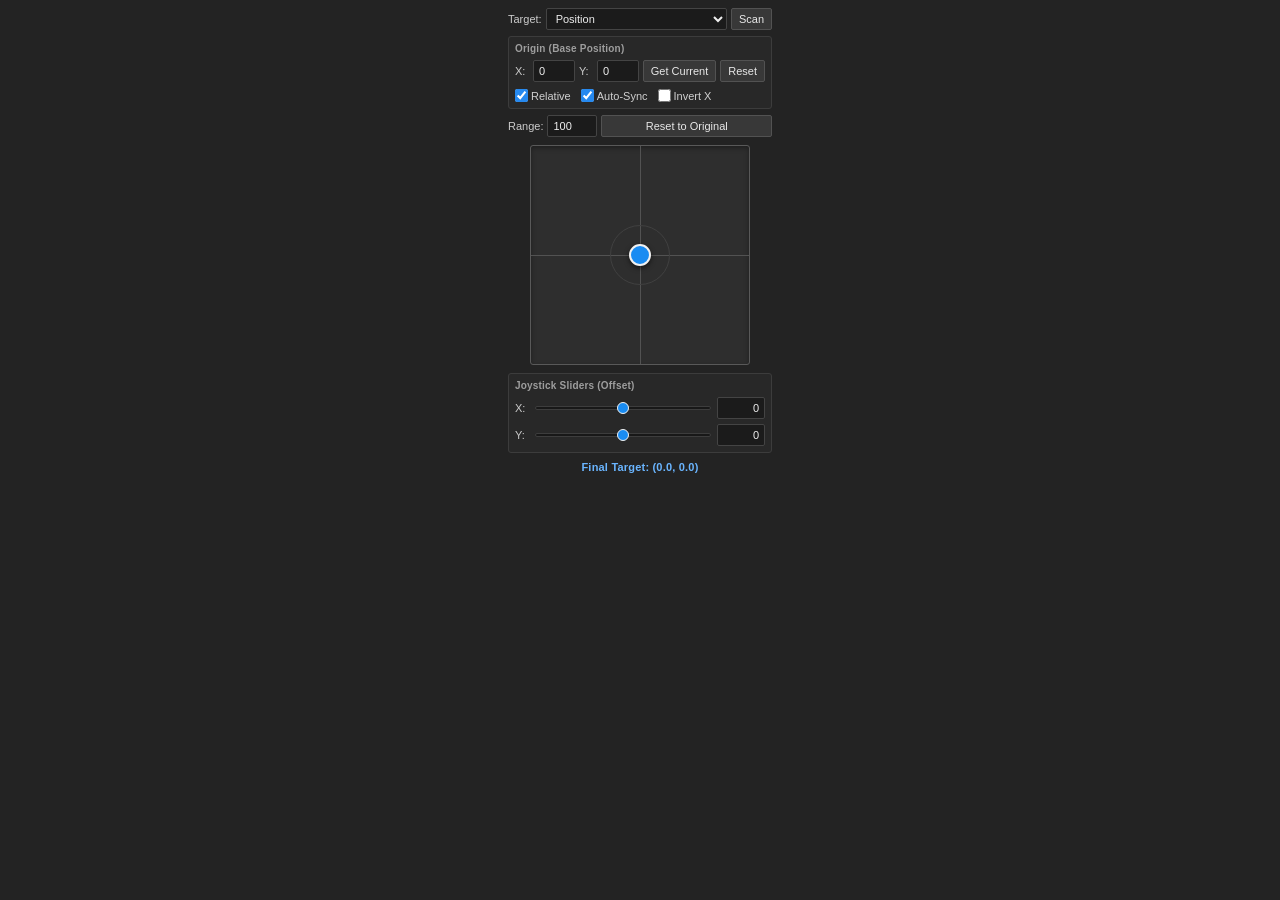
<file: Expression_Panel_V2/PupilJoystickCEP/index.html>
<!DOCTYPE html>
<html>

<head>
    <meta charset="utf-8">
    <title>Joystick</title>
    <link rel="stylesheet" href="css/style.css">
</head>

<body>
    <div id="content">
        <!-- 1. Top Row: Target Dropdown & Scan Button -->
        <div class="row top-row">
            <label for="ddTarget" class="lbl-inline">Target:</label>
            <select id="ddTarget" title="Select target property or effect">
                <option value="Position">Position</option>
                <option value="Anchor Point">Anchor Point</option>
                <option value="pupil-ctrl Position">pupil-ctrl Position</option>
                <option value="(Custom...)">(Custom...)</option>
            </select>
            <button id="btnScan" type="button" title="Scan Essential Properties, Effects, and Transform properties on the selected layer">Scan</button>
        </div>

        <!-- Inline Custom Property Input (shown when (Custom...) is selected) -->
        <div id="customTargetRow" class="row custom-row hidden">
            <input type="text" id="txtCustomTarget" placeholder="Enter property or effect name..." />
            <button id="btnAddCustom" type="button" title="Use custom target property">Set</button>
            <button id="btnCancelCustom" type="button" class="btn-muted" title="Cancel custom property">Cancel</button>
        </div>

        <!-- 2. Origin (Base Position) Section -->
        <div class="panel">
            <div class="panel-title">Origin (Base Position)</div>
            <div class="row origin-inputs-row">
                <label for="txtOriginX" class="axis-lbl">X:</label>
                <input type="number" id="txtOriginX" class="origin-input" value="0" step="0.1" />
                <label for="txtOriginY" class="axis-lbl">Y:</label>
                <input type="number" id="txtOriginY" class="origin-input" value="0" step="0.1" />
                <button id="btnGetOrigin" type="button" title="Capture the current value/position of the selected layer as the base origin">Get Current</button>
                <button id="btnResetOrigin" type="button" title="Reset object and joystick back to its original base position">Reset</button>
            </div>
            <div class="row origin-options-row">
                <label class="check-label" title="When checked, joystick moves the object from its original base position instead of 0, 0.">
                    <input type="checkbox" id="chkRelative" checked />
                    <span>Relative</span>
                </label>
                <label class="check-label" title="Automatically sample the layer's current position when hovering, selecting layers, or starting a move.">
                    <input type="checkbox" id="chkAutoSync" checked />
                    <span>Auto-Sync</span>
                </label>
                <label class="check-label" title="Invert the X axis so it behaves properly for horizontally flipped compositions.">
                    <input type="checkbox" id="chkMirrored" />
                    <span>Invert X</span>
                </label>
            </div>
        </div>

        <!-- 3. Range & Reset Row -->
        <div class="row range-row">
            <label for="txtRange" class="lbl-inline">Range:</label>
            <input type="number" id="txtRange" value="100" min="1" step="1" />
            <button id="btnReset" type="button" class="btn-grow" title="Reset joystick offset to 0, 0 (returns layer to its original base position)">Reset to Original</button>
        </div>

        <!-- 4. 2D Joystick Pad -->
        <div id="pad-container">
            <div id="pad" title="Drag to move target property (Hold Shift to lock axis, Double-click to reset)">
                <div id="crosshair-x"></div>
                <div id="crosshair-y"></div>
                <div id="center-guide"></div>
                <svg id="pad-svg" viewBox="0 0 220 220" preserveAspectRatio="none">
                    <line id="joy-line" x1="110" y1="110" x2="110" y2="110"></line>
                </svg>
                <div id="knob"></div>
            </div>
        </div>

        <!-- 5. Sliders & Coordinate Controls -->
        <div class="panel">
            <div class="panel-title">Joystick Sliders (Offset)</div>
            <div class="row slider-row">
                <label for="txtValX" class="axis-lbl">X:</label>
                <input type="range" id="sliderX" min="-100" max="100" step="0.1" value="0" />
                <input type="number" id="txtValX" class="offset-input" value="0" step="0.1" />
            </div>
            <div class="row slider-row">
                <label for="txtValY" class="axis-lbl">Y:</label>
                <input type="range" id="sliderY" min="-100" max="100" step="0.1" value="0" />
                <input type="number" id="txtValY" class="offset-input" value="0" step="0.1" />
            </div>
        </div>

        <!-- 6. Result Coordinate Label -->
        <div id="lblResult" class="result-label">Final Target: (0.0, 0.0)</div>
    </div>

    <!-- Adobe CSInterface script -->
    <script src="js/CSInterface.js"></script>
    <script src="js/main.js"></script>
</body>

</html>
</file>
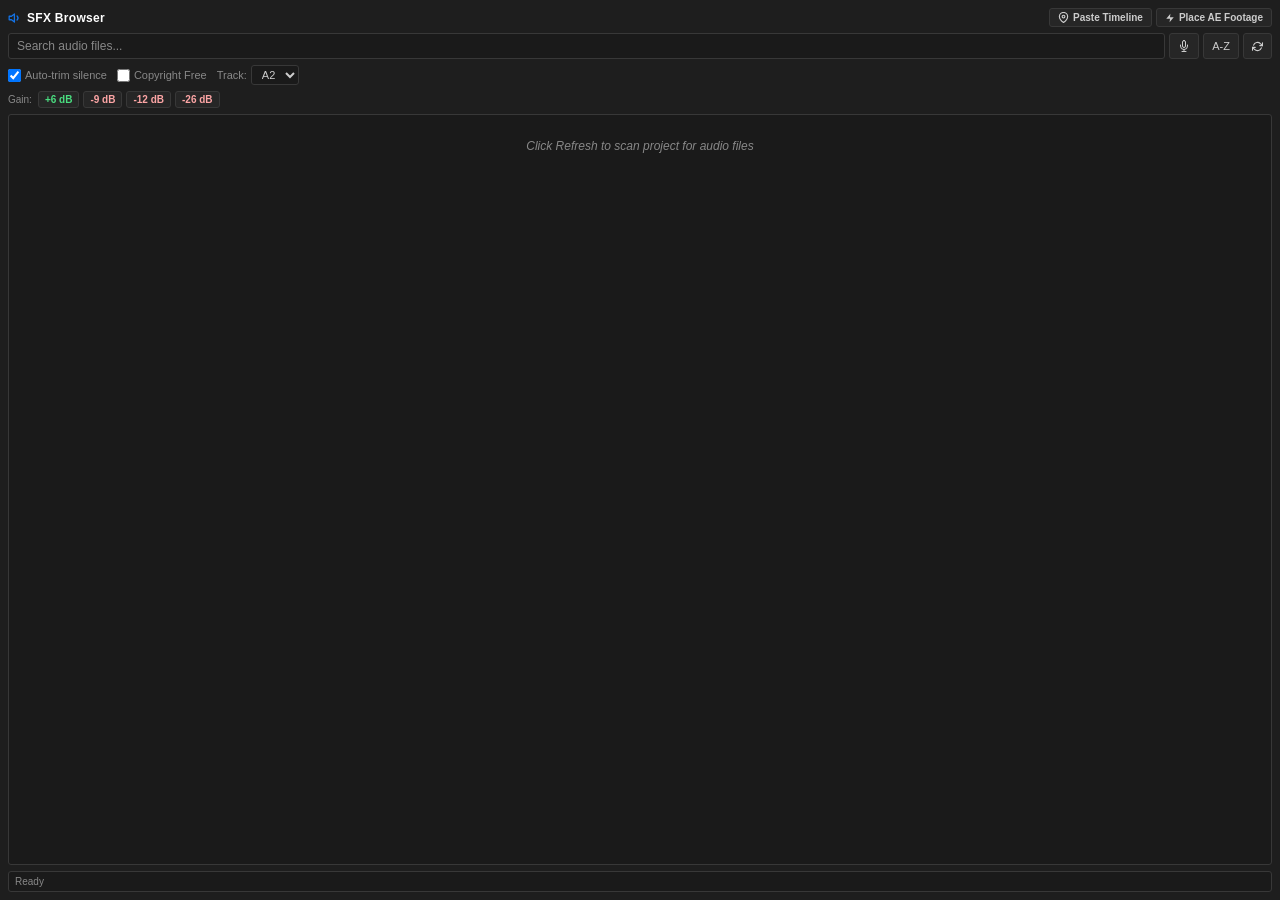
<file: SFX_Browser/client/index.html>
<!DOCTYPE html>
<html>

<head>
    <meta charset="UTF-8">
    <title>SFX Browser</title>
    <link rel="stylesheet" href="style.css">
</head>

<body>
    <!-- Top Header -->
    <div class="header">
        <h1>
            <svg width="14" height="14" viewBox="0 0 24 24" fill="none" stroke="currentColor" stroke-width="2.2" stroke-linecap="round" stroke-linejoin="round"><polygon points="11 5 6 9 2 9 2 15 6 15 11 19 11 5"></polygon><path d="M15.54 8.46a5 5 0 0 1 0 7.07"></path></svg>
            SFX Browser
        </h1>
        <div class="header-actions">
            <button class="btn btn-timeline" id="pasteTimelineBtn" title="Paste timeline timestamps to auto-generate markers on active sequence">
                <svg width="11" height="11" viewBox="0 0 24 24" fill="none" stroke="currentColor" stroke-width="2.5" stroke-linecap="round" stroke-linejoin="round"><path d="M21 10c0 7-9 13-9 13s-9-6-9-13a9 9 0 0 1 18 0z"></path><circle cx="12" cy="10" r="3"></circle></svg>
                Paste Timeline
            </button>
            <button class="btn btn-footage" id="syncAEFootageBtn" title="1-Click: Sync AE Rendered Footage to Timeline (Top Video, A3 Audio)">
                <svg width="10" height="10" viewBox="0 0 24 24" fill="currentColor"><polygon points="13 2 3 14 12 14 11 22 21 10 12 10 13 2"></polygon></svg>
                Place AE Footage
            </button>
        </div>
    </div>

    <!-- Search & Mic Bar -->
    <div class="search-row">
        <input type="text" id="searchInput" placeholder="Search audio files..." />
        <button class="btn" id="recordBtn" title="Record Mic">
            <svg width="12" height="12" viewBox="0 0 24 24" fill="none" stroke="currentColor" stroke-width="2" stroke-linecap="round" stroke-linejoin="round"><path d="M12 1a3 3 0 0 0-3 3v8a3 3 0 0 0 6 0V4a3 3 0 0 0-3-3z"></path><path d="M19 10v2a7 7 0 0 1-14 0v-2"></path><line x1="12" y1="19" x2="12" y2="23"></line><line x1="8" y1="23" x2="16" y2="23"></line></svg>
        </button>
        <button class="btn" id="sortBtn" title="Toggle Sort (A-Z / Z-A)">A-Z</button>
        <button class="btn" id="refreshBtn" title="Refresh audio list from project">
            <svg width="11" height="11" viewBox="0 0 24 24" fill="none" stroke="currentColor" stroke-width="2.5" stroke-linecap="round" stroke-linejoin="round"><polyline points="23 4 23 10 17 10"></polyline><polyline points="1 20 1 14 7 14"></polyline><path d="M3.51 9a9 9 0 0 1 14.85-3.36L23 10M1 14l4.64 4.36A9 9 0 0 0 20.49 15"></path></svg>
        </button>
    </div>

    <!-- Options Row -->
    <div class="options-row">
        <label>
            <input type="checkbox" id="autoTrimCheck" checked />
            Auto-trim silence
        </label>
        <label title="Only show audio whose name contains _by_">
            <input type="checkbox" id="copyrightFreeCheck" />
            Copyright Free
        </label>
        <label>
            Track:
            <select id="trackSelect">
                <option value="1">A2</option>
                <option value="2">A3</option>
                <option value="3">A4</option>
                <option value="0">A1</option>
            </select>
        </label>
    </div>

    <!-- Gain Quick Adjust -->
    <div class="gain-row">
        <span>Gain:</span>
        <button class="gain-btn positive" data-gain="6">+6 dB</button>
        <button class="gain-btn negative" data-gain="-9">-9 dB</button>
        <button class="gain-btn negative" data-gain="-12">-12 dB</button>
        <button class="gain-btn negative" data-gain="-26">-26 dB</button>
    </div>

    <!-- Recorded Mic Result Item -->
    <div id="recordResult" style="display: none; margin-bottom: 6px;"></div>

    <!-- Audio List -->
    <div id="audioList">
        <div class="empty-msg">Click Refresh to scan project for audio files</div>
    </div>

    <!-- Active Player Dock with Audio Waveform & Interactive Range Trimming -->
    <div id="activePlayerDock">
        <div class="dock-header">
            <div class="dock-title-group">
                <span class="dock-icon">
                    <svg width="12" height="12" viewBox="0 0 24 24" fill="none" stroke="currentColor" stroke-width="2"><path d="M9 18V5l12-2v13"></path><circle cx="6" cy="18" r="3"></circle><circle cx="18" cy="16" r="3"></circle></svg>
                </span>
                <span id="dockTrackName" class="dock-track-name" title="">Track Name</span>
                <span id="dockTimeBadge" class="dock-time-badge"><span id="dockCurrentTime">00:00</span> / <span id="dockDuration">00:00</span></span>
            </div>
            <div class="dock-actions">
                <div id="dockDragBtn" class="dock-drag-chip" draggable="true" title="Drag to Timeline: Click and drag this segment directly onto Premiere Pro timeline">
                    <svg width="12" height="12" viewBox="0 0 24 24" fill="none" stroke="currentColor" stroke-width="2"><circle cx="9" cy="6" r="1.5"/><circle cx="15" cy="6" r="1.5"/><circle cx="9" cy="12" r="1.5"/><circle cx="15" cy="12" r="1.5"/><circle cx="9" cy="18" r="1.5"/><circle cx="15" cy="18" r="1.5"/></svg>
                    <span id="dockDragText">Drag Segment</span>
                </div>
                <button id="dockInsertBtn" class="dock-btn-action insert" title="Place segment at playhead (Enter)">
                    <svg width="11" height="11" viewBox="0 0 24 24" fill="none" stroke="currentColor" stroke-width="2.5"><line x1="12" y1="5" x2="12" y2="19"></line><line x1="5" y1="12" x2="19" y2="12"></line></svg>
                    <span id="dockInsertText">Place at Playhead</span>
                </button>
                <button id="dockCloseBtn" class="dock-btn-action close" title="Close player">
                    <svg width="11" height="11" viewBox="0 0 24 24" fill="none" stroke="currentColor" stroke-width="2"><line x1="18" y1="6" x2="6" y2="18"></line><line x1="6" y1="6" x2="18" y2="18"></line></svg>
                </button>
            </div>
        </div>

        <!-- Waveform Visualization (Click to seek, Drag horizontally to select segment) -->
        <div class="waveform-wrapper" id="waveformWrapper" title="Click to seek, or drag left/right to select segment">
            <canvas id="waveformCanvas"></canvas>
            <div id="waveformLoading" class="waveform-loading" style="display: none;">
                <span>Analyzing audio waveform...</span>
            </div>
            <div id="waveformHoverLine" class="waveform-hover-line"></div>
            <div id="waveformTooltip" class="waveform-tooltip">00:00</div>
        </div>


        <!-- Scrubber Slider -->
        <div class="slider-wrapper">
            <input type="range" id="dockSlider" class="player-slider" min="0" max="100" step="0.05" value="0" title="Scrub audio position" />
        </div>

        <!-- Player Controls -->
        <div class="dock-controls">
            <div class="dock-ctrl-left">
                <button id="dockPlayPauseBtn" class="ctrl-btn play-circle" title="Play / Pause (Space)">
                    <svg width="12" height="12" viewBox="0 0 24 24" fill="currentColor"><polygon points="5 3 19 12 5 21 5 3"/></svg>
                </button>
                <button id="dockStopBtn" class="ctrl-btn" title="Stop">
                    <svg width="10" height="10" viewBox="0 0 24 24" fill="currentColor"><rect x="4" y="4" width="16" height="16" rx="1.5"/></svg>
                </button>
                <button id="dockLoopBtn" class="ctrl-btn" title="Toggle Loop">
                    <svg width="12" height="12" viewBox="0 0 24 24" fill="none" stroke="currentColor" stroke-width="2" stroke-linecap="round" stroke-linejoin="round"><polyline points="17 1 21 5 17 9"></polyline><path d="M3 11V9a4 4 0 0 1 4-4h14"></path><polyline points="7 23 3 19 7 15"></polyline><path d="M21 13v2a4 4 0 0 1-4 4H3"></path></svg>
                </button>
                <button id="dockBack5Btn" class="ctrl-btn step-btn" title="Rewind 5s">-5s</button>
                <button id="dockFwd5Btn" class="ctrl-btn step-btn" title="Forward 5s">+5s</button>
            </div>
            <div class="dock-ctrl-right">
                <button id="dockMuteBtn" class="ctrl-btn" title="Mute/Unmute">
                    <svg id="volumeIcon" width="12" height="12" viewBox="0 0 24 24" fill="none" stroke="currentColor" stroke-width="2" stroke-linecap="round" stroke-linejoin="round"><polygon points="11 5 6 9 2 9 2 15 6 15 11 19 11 5"></polygon><path d="M19.07 4.93a10 10 0 0 1 0 14.14M15.54 8.46a5 5 0 0 1 0 7.07"></path></svg>
                </button>
                <input type="range" id="dockVolume" class="volume-slider" min="0" max="1" step="0.05" value="0.7" title="Volume" />
            </div>
        </div>
    </div>

    <!-- Status Bar -->
    <div id="statusBar">Ready</div>

    <!-- Paste Timeline Modal -->
    <div id="pasteTimelineModal" class="modal-overlay">
        <div class="modal-card">
            <div class="modal-header">
                <h3>
                    <svg width="12" height="12" viewBox="0 0 24 24" fill="none" stroke="currentColor" stroke-width="2.5" stroke-linecap="round" stroke-linejoin="round"><path d="M21 10c0 7-9 13-9 13s-9-6-9-13a9 9 0 0 1 18 0z"></path><circle cx="12" cy="10" r="3"></circle></svg>
                    Paste Timeline to Markers
                </h3>
                <button id="closeTimelineModalBtn" class="modal-close-btn" title="Close">
                    <svg width="12" height="12" viewBox="0 0 24 24" fill="none" stroke="currentColor" stroke-width="2"><line x1="18" y1="6" x2="6" y2="18"></line><line x1="6" y1="6" x2="18" y2="18"></line></svg>
                </button>
            </div>
            <div class="modal-body">
                <p class="modal-desc">
                    Paste timeline timestamps line-by-line (e.g. <code>00:00:00 - 00:01:03</code>) to auto-generate spanned music guide markers on the active Premiere Pro sequence.
                </p>

                <div class="tool-bar-row">
                    <button id="pasteClipboardBtn" class="tool-btn">
                        <svg width="11" height="11" viewBox="0 0 24 24" fill="none" stroke="currentColor" stroke-width="2"><path d="M16 4h2a2 2 0 0 1 2 2v14a2 2 0 0 1-2 2H6a2 2 0 0 1-2-2V6a2 2 0 0 1 2-2h2"></path><rect x="8" y="2" width="8" height="4" rx="1" ry="1"></rect></svg>
                        Paste Clipboard
                    </button>
                    <button id="loadExampleBtn" class="tool-btn">Load Example</button>
                    <button id="clearTimelineBtn" class="tool-btn">Clear</button>
                </div>

                <textarea id="timelineInput" placeholder="00:00:00 - 00:01:03&#10;00:01:03 - 00:02:49&#10;00:02:49 - 00:03:52&#10;00:03:52 - 00:05:23&#10;00:05:23 - 00:06:50&#10;00:06:50 - 00:08:10"></textarea>

                <div class="modal-options-grid">
                    <div class="modal-field">
                        <label for="markerColorSelect">Marker Color:</label>
                        <select id="markerColorSelect">
                            <option value="7" selected>Cyan (Music Standard)</option>
                            <option value="0">Green</option>
                            <option value="4">Yellow</option>
                            <option value="3">Orange</option>
                            <option value="1">Red</option>
                            <option value="2">Purple</option>
                            <option value="6">Blue</option>
                            <option value="5">White</option>
                        </select>
                    </div>

                    <div class="modal-field">
                        <label for="markerPrefixInput">Label Prefix:</label>
                        <input type="text" id="markerPrefixInput" value="Music " placeholder="e.g. Music " />
                    </div>
                </div>

                <div class="modal-checkboxes">
                    <label>
                        <input type="checkbox" id="durationMarkersCheck" checked />
                        Duration markers (span start to end on ruler)
                    </label>
                    <label>
                        <input type="checkbox" id="clearExistingMarkersCheck" />
                        Clear existing markers on sequence first
                    </label>
                </div>

                <div id="timelineParseSummary" class="timeline-summary-badge">
                    <span>Paste or type timestamps above to preview</span>
                </div>
            </div>
            <div class="modal-footer">
                <button id="cancelTimelineBtn" class="btn-cancel">Cancel</button>
                <button id="submitTimelineBtn" class="btn-create-markers">Create Markers on Sequence</button>
            </div>
        </div>
    </div>

    <script src="CSInterface.js"></script>
    <script src="main.js"></script>
</body>

</html>
</file>
<file: Expression_Panel_V2/PupilJoystickCEP/css/style.css>
* {
    box-sizing: border-box;
}

body,
html {
    margin: 0;
    padding: 0;
    width: 100%;
    height: 100%;
    background-color: #232323;
    color: #dcdcdc;
    font-family: "Segoe UI", Tahoma, Arial, sans-serif;
    font-size: 11px;
    user-select: none;
    -webkit-user-select: none;
    overflow-x: hidden;
    overflow-y: auto;
}

#content {
    padding: 8px;
    display: flex;
    flex-direction: column;
    gap: 6px;
    align-items: stretch;
    max-width: 280px;
    margin: 0 auto;
}

.row {
    display: flex;
    flex-direction: row;
    align-items: center;
    gap: 4px;
    width: 100%;
}

.hidden {
    display: none !important;
}

.lbl-inline {
    color: #cccccc;
    white-space: nowrap;
}

.axis-lbl {
    width: 14px;
    color: #cccccc;
    font-weight: 500;
    flex-shrink: 0;
}

/* Panels (Origin & Sliders) */
.panel {
    background-color: #282828;
    border: 1px solid #3c3c3c;
    border-radius: 3px;
    padding: 6px;
    display: flex;
    flex-direction: column;
    gap: 5px;
}

.panel-title {
    font-size: 10px;
    font-weight: 600;
    color: #9e9e9e;
    margin-bottom: 1px;
    letter-spacing: 0.2px;
}

/* Form Controls */
select,
input[type="text"],
input[type="number"] {
    background-color: #1b1b1b;
    color: #eeeeee;
    border: 1px solid #444444;
    border-radius: 2px;
    padding: 3px 5px;
    font-size: 11px;
    font-family: inherit;
    outline: none;
    height: 22px;
}

select:focus,
input[type="text"]:focus,
input[type="number"]:focus {
    border-color: #2689ef;
}

/* Remove number spinner arrows for compact layout */
input[type="number"]::-webkit-inner-spin-button,
input[type="number"]::-webkit-outer-spin-button {
    -webkit-appearance: none;
    margin: 0;
}

.top-row select {
    flex: 1;
    min-width: 0;
}

.custom-row input[type="text"] {
    flex: 1;
    min-width: 0;
}

.origin-input {
    width: 48px;
    flex-shrink: 1;
    min-width: 38px;
}

.origin-inputs-row {
    justify-content: space-between;
}

.origin-options-row {
    justify-content: flex-start;
    gap: 10px;
    padding-top: 2px;
}

.range-row #txtRange {
    width: 50px;
}

.btn-grow {
    flex: 1;
}

.check-label {
    display: flex;
    align-items: center;
    gap: 3px;
    cursor: pointer;
    color: #d0d0d0;
    white-space: nowrap;
}

.check-label input[type="checkbox"] {
    margin: 0;
    cursor: pointer;
    accent-color: #2689ef;
}

/* Buttons */
button {
    background-color: #383838;
    color: #e8e8e8;
    border: 1px solid #525252;
    border-radius: 2px;
    padding: 0 7px;
    height: 22px;
    font-size: 11px;
    font-family: inherit;
    cursor: pointer;
    white-space: nowrap;
    transition: background-color 0.08s ease, border-color 0.08s ease;
}

button:hover {
    background-color: #464646;
    border-color: #666666;
}

button:active {
    background-color: #2673c4;
    border-color: #2673c4;
    color: #ffffff;
}

.btn-muted {
    background-color: #2e2e2e;
    color: #b0b0b0;
}

/* 2D Joystick Pad */
#pad-container {
    display: flex;
    justify-content: center;
    align-items: center;
    width: 100%;
    margin: 2px 0;
}

#pad {
    position: relative;
    width: 220px;
    height: 220px;
    background-color: #2e2e2e;
    border: 1px solid #595959;
    border-radius: 3px;
    box-shadow: inset 0 2px 5px rgba(0, 0, 0, 0.35);
    overflow: hidden;
    cursor: crosshair;
    flex-shrink: 0;
}

#crosshair-x {
    position: absolute;
    top: 50%;
    left: 0;
    width: 100%;
    height: 1px;
    background-color: #525252;
    pointer-events: none;
}

#crosshair-y {
    position: absolute;
    top: 0;
    left: 50%;
    width: 1px;
    height: 100%;
    background-color: #525252;
    pointer-events: none;
}

#center-guide {
    position: absolute;
    width: 60px;
    height: 60px;
    left: calc(50% - 30px);
    top: calc(50% - 30px);
    border: 1px solid #404040;
    border-radius: 50%;
    pointer-events: none;
}

#pad-svg {
    position: absolute;
    top: 0;
    left: 0;
    width: 100%;
    height: 100%;
    pointer-events: none;
}

#joy-line {
    stroke: rgba(51, 153, 255, 0.55);
    stroke-width: 2;
    stroke-linecap: round;
}

#knob {
    position: absolute;
    width: 22px;
    height: 22px;
    background-color: #1a8cf2;
    border: 2px solid #f2f2f2;
    border-radius: 50%;
    box-shadow: 0 2px 5px rgba(0, 0, 0, 0.55);
    left: calc(50% - 11px);
    top: calc(50% - 11px);
    pointer-events: none;
    will-change: left, top;
}

#pad:active {
    cursor: grabbing;
}

#pad:active #knob {
    background-color: #369eff;
    box-shadow: 0 0 8px rgba(38, 137, 239, 0.75);
}

/* Sliders */
.slider-row {
    gap: 6px;
}

input[type="range"] {
    -webkit-appearance: none;
    appearance: none;
    flex: 1;
    height: 4px;
    background: #181818;
    border: 1px solid #3d3d3d;
    border-radius: 2px;
    outline: none;
    margin: 0;
    cursor: pointer;
}

input[type="range"]::-webkit-slider-thumb {
    -webkit-appearance: none;
    appearance: none;
    width: 12px;
    height: 12px;
    border-radius: 50%;
    background: #1a8cf2;
    border: 1.5px solid #f2f2f2;
    cursor: grab;
}

input[type="range"]:active::-webkit-slider-thumb {
    cursor: grabbing;
    background: #369eff;
}

.offset-input {
    width: 48px;
    text-align: right;
    flex-shrink: 0;
}

/* Result Coordinate Label */
.result-label {
    text-align: center;
    font-size: 11px;
    font-weight: 600;
    color: #6ab5ff;
    padding: 2px 0;
    letter-spacing: 0.2px;
}
</file>
<file: SFX_Browser/client/style.css>
:root {
    --bg-dark: #1e1e1e;
    --bg-panel: #262626;
    --bg-card: #2c2c2c;
    --bg-hover: #333333;
    --bg-input: #1a1a1a;
    --text-main: #cccccc;
    --text-bright: #ffffff;
    --text-muted: #888888;
    --accent: #1473e6;        /* Adobe Premiere Pro blue */
    --accent-hover: #0d62cf;
    --accent-active: #094eb0;
    --border: #383838;
    --border-subtle: #2d2d2d;
    --waveform-bg: #161616;
}

* {
    margin: 0;
    padding: 0;
    box-sizing: border-box;
}

body {
    background-color: var(--bg-dark);
    color: var(--text-main);
    font-family: 'Segoe UI', -apple-system, BlinkMacSystemFont, Tahoma, Geneva, Verdana, sans-serif;
    font-size: 12px;
    padding: 8px;
    height: 100vh;
    display: flex;
    flex-direction: column;
    overflow: hidden;
    -webkit-user-select: none;
    user-select: none;
    cursor: default;
}

/* Custom Scrollbar */
::-webkit-scrollbar {
    width: 6px;
    height: 6px;
}
::-webkit-scrollbar-track {
    background: var(--bg-dark);
}
::-webkit-scrollbar-thumb {
    background: #3e3e3e;
    border-radius: 3px;
}
::-webkit-scrollbar-thumb:hover {
    background: #505050;
}

/* ─── Header ─────────────────────────────────────────── */
.header {
    display: flex;
    align-items: center;
    justify-content: space-between;
    gap: 6px;
    margin-bottom: 6px;
    flex-shrink: 0;
}

.header h1 {
    font-size: 12px;
    font-weight: 600;
    color: var(--text-bright);
    white-space: nowrap;
    letter-spacing: 0.3px;
    display: flex;
    align-items: center;
    gap: 5px;
}

.header h1 svg {
    color: var(--accent);
}

.header-actions {
    display: flex;
    gap: 4px;
}

.btn-timeline,
.btn-footage {
    background: var(--bg-panel) !important;
    color: var(--text-main) !important;
    font-weight: 600 !important;
    border: 1px solid var(--border) !important;
    border-radius: 3px !important;
    padding: 3px 8px !important;
    font-size: 10px !important;
    display: inline-flex !important;
    align-items: center !important;
    gap: 4px !important;
    cursor: pointer;
    box-shadow: none !important;
    transition: background-color 0.15s, border-color 0.15s, color 0.15s;
}

.btn-timeline:hover,
.btn-footage:hover {
    background: var(--bg-hover) !important;
    border-color: var(--accent) !important;
    color: var(--text-bright) !important;
}

.btn-timeline:active,
.btn-footage:active {
    background: var(--accent) !important;
    color: #ffffff !important;
}

/* ─── Search Row ─────────────────────────────────────── */
.search-row {
    display: flex;
    gap: 4px;
    margin-bottom: 6px;
    flex-shrink: 0;
}

#searchInput {
    flex: 1;
    background: var(--bg-input);
    border: 1px solid var(--border);
    color: var(--text-main);
    padding: 5px 8px;
    border-radius: 3px;
    font-size: 12px;
    outline: none;
    -webkit-user-select: text;
    user-select: text;
    transition: border-color 0.15s;
}

#searchInput:focus {
    border-color: var(--accent);
}

#searchInput::placeholder {
    color: var(--text-muted);
}

.btn {
    background: var(--bg-panel);
    color: var(--text-main);
    border: 1px solid var(--border);
    padding: 4px 8px;
    border-radius: 3px;
    cursor: pointer;
    font-size: 11px;
    white-space: nowrap;
    display: inline-flex;
    align-items: center;
    justify-content: center;
    gap: 4px;
    transition: background-color 0.15s, border-color 0.15s, color 0.15s;
}

.btn:hover {
    background: var(--bg-hover);
    border-color: var(--accent);
    color: var(--text-bright);
}

.btn:active {
    background: var(--accent);
    color: #ffffff;
    border-color: var(--accent);
}

.btn.recording {
    background: #3b1b1b;
    color: #ff6b6b;
    border-color: #ff4d4d;
    animation: pulse 1.5s infinite;
}

@keyframes pulse {
    0% { opacity: 1; }
    50% { opacity: 0.4; }
    100% { opacity: 1; }
}

/* ─── Options Row ────────────────────────────────────── */
.options-row {
    display: flex;
    gap: 10px;
    margin-bottom: 6px;
    align-items: center;
    flex-wrap: wrap;
    flex-shrink: 0;
}

.options-row label {
    font-size: 11px;
    color: var(--text-muted);
    display: flex;
    align-items: center;
    gap: 4px;
    cursor: pointer;
}

.options-row select {
    background: var(--bg-input);
    color: var(--text-main);
    border: 1px solid var(--border);
    padding: 2px 6px;
    border-radius: 3px;
    font-size: 11px;
    outline: none;
}

.options-row select:focus {
    border-color: var(--accent);
}

/* ─── Gain Quick Adjust ──────────────────────────────── */
.gain-row {
    display: flex;
    gap: 4px;
    margin-bottom: 6px;
    align-items: center;
    flex-shrink: 0;
}

.gain-row span {
    font-size: 10px;
    color: var(--text-muted);
    margin-right: 2px;
}

.gain-btn {
    background: var(--bg-panel);
    color: var(--text-main);
    border: 1px solid var(--border);
    padding: 2px 6px;
    border-radius: 3px;
    cursor: pointer;
    font-size: 10px;
    font-weight: 600;
    transition: background-color 0.15s, border-color 0.15s;
}

.gain-btn:hover {
    background: var(--bg-hover);
    border-color: var(--accent);
    color: var(--text-bright);
}

.gain-btn:active {
    background: var(--accent);
    color: #ffffff;
    border-color: var(--accent);
}

.gain-btn.positive {
    color: #4ade80;
}

.gain-btn.negative {
    color: #fca5a5;
}

/* ─── Audio List ─────────────────────────────────────── */
#audioList {
    flex: 1;
    background: var(--bg-input);
    border: 1px solid var(--border);
    border-radius: 3px;
    overflow-y: auto;
    min-height: 80px;
}

.list-item {
    padding: 5px 8px;
    cursor: pointer;
    border-bottom: 1px solid #232323;
    display: flex;
    align-items: center;
    gap: 6px;
    position: relative;
    overflow: hidden;
    transition: background-color 0.12s;
}

.list-item:hover {
    background: var(--bg-card);
}

.list-item.is-playing {
    background: #232a35;
    border-left: 3px solid var(--accent);
}

.list-item .icon-box {
    display: flex;
    align-items: center;
    justify-content: center;
    width: 16px;
    flex-shrink: 0;
}

.list-item .icon {
    color: var(--accent);
    display: flex;
    align-items: center;
    justify-content: center;
}

/* Equalizer Bars in list item when playing */
.eq-bars {
    display: none;
    align-items: flex-end;
    gap: 1.5px;
    height: 10px;
}

.list-item.is-playing .icon {
    display: none;
}

.list-item.is-playing .eq-bars {
    display: flex;
}

.eq-bar {
    width: 2px;
    background: var(--accent);
    border-radius: 1px;
    animation: eqAnim 0.7s ease-in-out infinite alternate;
}

.eq-bar:nth-child(1) { height: 4px; animation-delay: 0.1s; }
.eq-bar:nth-child(2) { height: 9px; animation-delay: 0.3s; }
.eq-bar:nth-child(3) { height: 6px; animation-delay: 0.2s; }

@keyframes eqAnim {
    0% { height: 2px; }
    100% { height: 10px; }
}

.list-item .name {
    flex: 1;
    overflow: hidden;
    text-overflow: ellipsis;
    white-space: nowrap;
    font-weight: 500;
    color: var(--text-main);
}

.list-item:hover .name {
    color: var(--text-bright);
}

.list-item .path {
    color: var(--text-muted);
    font-size: 10px;
    flex-shrink: 0;
    max-width: 90px;
    overflow: hidden;
    text-overflow: ellipsis;
    white-space: nowrap;
}

.list-item .actions {
    display: flex;
    gap: 3px;
    margin-left: auto;
}

.list-item .action-btn {
    background: transparent;
    border: none;
    color: var(--text-muted);
    cursor: pointer;
    font-size: 12px;
    padding: 2px 4px;
    border-radius: 3px;
    outline: none;
    display: flex;
    align-items: center;
    justify-content: center;
    min-width: 22px;
    height: 22px;
    transition: background-color 0.12s, color 0.12s;
}

.list-item .action-btn:hover {
    background: var(--bg-hover);
    color: var(--text-bright);
}

.list-item .action-btn.star:hover,
.list-item .action-btn.star.active {
    color: #ffc107;
}

.list-item .action-btn.play {
    color: var(--text-muted);
}

.list-item .action-btn.play.playing {
    color: var(--accent);
}

.list-item .action-btn.play:not(.playing):hover {
    color: var(--text-bright);
}

/* Mini progress bar on item */
.item-progress-fill {
    position: absolute;
    bottom: 0;
    left: 0;
    height: 2px;
    background: var(--accent);
    width: 0%;
    pointer-events: none;
    transition: width 0.08s linear;
}

.empty-msg {
    padding: 24px 16px;
    text-align: center;
    color: var(--text-muted);
    font-style: italic;
}

/* ─── Active Player Dock & Audio Waveform ──────────────── */
#activePlayerDock {
    display: none;
    flex-direction: column;
    background: var(--bg-panel);
    border: 1px solid var(--border);
    border-top: 2px solid var(--accent);
    border-radius: 3px;
    padding: 7px 9px;
    margin-top: 6px;
    box-shadow: 0 4px 14px rgba(0, 0, 0, 0.5);
    flex-shrink: 0;
}

.dock-header {
    display: flex;
    align-items: center;
    justify-content: space-between;
    gap: 6px;
    margin-bottom: 5px;
}

.dock-title-group {
    display: flex;
    align-items: center;
    gap: 5px;
    flex: 1;
    min-width: 0;
}

.dock-title-group .dock-icon {
    color: var(--accent);
    display: flex;
    align-items: center;
}

.dock-title-group .dock-track-name {
    font-size: 11px;
    font-weight: 600;
    color: var(--text-bright);
    overflow: hidden;
    text-overflow: ellipsis;
    white-space: nowrap;
}

.dock-time-badge {
    font-family: 'Consolas', 'Courier New', monospace;
    font-size: 10px;
    color: var(--text-main);
    background: var(--bg-input);
    padding: 1px 6px;
    border-radius: 3px;
    border: 1px solid var(--border);
    white-space: nowrap;
}

.dock-actions {
    display: flex;
    align-items: center;
    gap: 4px;
}

.dock-drag-chip {
    background: var(--bg-card);
    color: var(--text-bright);
    border: 1px solid var(--border);
    padding: 2px 7px;
    border-radius: 3px;
    cursor: grab;
    font-size: 10px;
    font-weight: 600;
    display: inline-flex;
    align-items: center;
    gap: 4px;
    transition: background-color 0.15s, border-color 0.15s;
}

.dock-drag-chip:hover {
    background: var(--bg-hover);
    border-color: var(--accent);
}

.dock-drag-chip:active {
    cursor: grabbing;
    background: var(--accent);
    color: #ffffff;
}

.dock-drag-chip svg {
    color: var(--accent);
}

.dock-drag-chip:active svg {
    color: #ffffff;
}

.dock-btn-action {
    background: var(--bg-card);
    color: var(--text-main);
    border: 1px solid var(--border);
    padding: 2px 7px;
    border-radius: 3px;
    cursor: pointer;
    font-size: 10px;
    font-weight: 600;
    display: inline-flex;
    align-items: center;
    gap: 4px;
    transition: background-color 0.15s, border-color 0.15s, color 0.15s;
}

.dock-btn-action:hover {
    background: var(--bg-hover);
    color: var(--text-bright);
}

.dock-btn-action.insert {
    background: var(--accent);
    color: #ffffff;
    border-color: var(--accent);
}

.dock-btn-action.insert:hover {
    background: var(--accent-hover);
    border-color: var(--accent-hover);
}

.dock-btn-action.insert:active {
    background: var(--accent-active);
    border-color: var(--accent-active);
}

.dock-btn-action.close {
    padding: 2px 6px;
    color: var(--text-muted);
}

.dock-btn-action.close:hover {
    color: #ffffff;
    background: #3d2626;
    border-color: #553333;
}

/* Waveform Canvas Area */
.waveform-wrapper {
    position: relative;
    width: 100%;
    height: 48px;
    background: var(--waveform-bg);
    border-radius: 3px;
    border: 1px solid var(--border);
    overflow: hidden;
    cursor: crosshair;
    margin-bottom: 5px;
}

#waveformCanvas {
    width: 100%;
    height: 100%;
    display: block;
}

.waveform-loading {
    position: absolute;
    inset: 0;
    background: rgba(22, 22, 22, 0.85);
    display: flex;
    align-items: center;
    justify-content: center;
    gap: 6px;
    color: var(--text-main);
    font-size: 10px;
    font-weight: 500;
}

.waveform-tooltip {
    position: absolute;
    top: 2px;
    background: var(--accent);
    color: #ffffff;
    font-family: 'Consolas', monospace;
    font-size: 9px;
    font-weight: 600;
    padding: 1px 4px;
    border-radius: 2px;
    pointer-events: none;
    display: none;
    transform: translateX(-50%);
    white-space: nowrap;
    z-index: 10;
}

.waveform-hover-line {
    position: absolute;
    top: 0;
    bottom: 0;
    width: 1px;
    background: rgba(255, 255, 255, 0.5);
    pointer-events: none;
    display: none;
    z-index: 5;
}


/* Range Slider */
.slider-wrapper {
    display: flex;
    align-items: center;
    margin-bottom: 6px;
}

.player-slider {
    -webkit-appearance: none;
    appearance: none;
    width: 100%;
    height: 4px;
    border-radius: 2px;
    background: #2c2c2c;
    outline: none;
    cursor: pointer;
    transition: background-color 0.15s;
}

.player-slider:hover {
    background: #383838;
}

.player-slider::-webkit-slider-thumb {
    -webkit-appearance: none;
    appearance: none;
    width: 10px;
    height: 10px;
    border-radius: 50%;
    background: var(--accent);
    border: 1.5px solid #ffffff;
    cursor: pointer;
    transition: transform 0.1s;
}

.player-slider::-webkit-slider-thumb:hover {
    transform: scale(1.2);
}

/* Controls row */
.dock-controls {
    display: flex;
    align-items: center;
    justify-content: space-between;
    gap: 6px;
}

.dock-ctrl-left {
    display: flex;
    align-items: center;
    gap: 4px;
}

.ctrl-btn {
    background: var(--bg-card);
    color: var(--text-main);
    border: 1px solid var(--border);
    border-radius: 3px;
    width: 22px;
    height: 22px;
    display: flex;
    align-items: center;
    justify-content: center;
    cursor: pointer;
    font-size: 11px;
    transition: background-color 0.12s, border-color 0.12s, color 0.12s;
}

.ctrl-btn:hover {
    background: var(--bg-hover);
    color: var(--text-bright);
    border-color: var(--accent);
}

.ctrl-btn.play-circle {
    background: var(--accent);
    color: #ffffff;
    border: none;
    border-radius: 50%;
    width: 24px;
    height: 24px;
}

.ctrl-btn.play-circle:hover {
    background: var(--accent-hover);
}

.ctrl-btn.play-circle:active {
    background: var(--accent-active);
}

.ctrl-btn.active {
    background: var(--accent);
    color: #ffffff;
    border-color: var(--accent);
}

.ctrl-btn.step-btn {
    font-size: 9px;
    font-weight: 700;
    width: auto;
    padding: 0 5px;
}

.dock-ctrl-right {
    display: flex;
    align-items: center;
    gap: 5px;
}

.volume-slider {
    -webkit-appearance: none;
    appearance: none;
    width: 50px;
    height: 3px;
    background: #2c2c2c;
    border-radius: 2px;
    outline: none;
    cursor: pointer;
}

.volume-slider::-webkit-slider-thumb {
    -webkit-appearance: none;
    appearance: none;
    width: 9px;
    height: 9px;
    border-radius: 50%;
    background: var(--accent);
    cursor: pointer;
}

/* ─── Status Bar ─────────────────────────────────────── */
#statusBar {
    margin-top: 6px;
    padding: 4px 6px;
    background: var(--bg-input);
    border: 1px solid var(--border);
    border-radius: 3px;
    font-size: 10px;
    color: var(--text-muted);
    min-height: 20px;
    display: flex;
    align-items: center;
    overflow: hidden;
    text-overflow: ellipsis;
    white-space: nowrap;
    flex-shrink: 0;
}

#statusBar.success {
    color: #4ade80;
}

#statusBar.error {
    color: #f87171;
}

#statusBar.warning {
    color: #fbbf24;
}

/* ─── Paste Timeline Modal ───────────────────────────── */
.modal-overlay {
    position: fixed;
    inset: 0;
    background: rgba(0, 0, 0, 0.7);
    display: none;
    align-items: center;
    justify-content: center;
    z-index: 1000;
    padding: 12px;
}

.modal-card {
    background: var(--bg-panel);
    border: 1px solid var(--border);
    border-radius: 4px;
    width: 100%;
    max-width: 440px;
    max-height: 92vh;
    display: flex;
    flex-direction: column;
    box-shadow: 0 8px 24px rgba(0, 0, 0, 0.6);
    overflow: hidden;
}

.modal-header {
    padding: 8px 12px;
    border-bottom: 1px solid var(--border);
    display: flex;
    align-items: center;
    justify-content: space-between;
    background: var(--bg-dark);
}

.modal-header h3 {
    font-size: 12px;
    font-weight: 600;
    color: var(--text-bright);
    display: flex;
    align-items: center;
    gap: 6px;
}

.modal-close-btn {
    background: transparent;
    border: none;
    color: var(--text-muted);
    font-size: 14px;
    cursor: pointer;
    padding: 2px 6px;
    border-radius: 3px;
    transition: color 0.15s, background-color 0.15s;
}

.modal-close-btn:hover {
    color: var(--text-bright);
    background: var(--bg-hover);
}

.modal-body {
    padding: 10px 12px;
    overflow-y: auto;
    display: flex;
    flex-direction: column;
    gap: 8px;
}

.modal-desc {
    font-size: 11px;
    color: var(--text-muted);
    line-height: 1.4;
}

.tool-bar-row {
    display: flex;
    gap: 4px;
    align-items: center;
}

.tool-btn {
    background: var(--bg-card);
    color: var(--text-main);
    border: 1px solid var(--border);
    padding: 3px 8px;
    border-radius: 3px;
    font-size: 10px;
    cursor: pointer;
    display: inline-flex;
    align-items: center;
    gap: 4px;
    transition: background-color 0.15s, border-color 0.15s;
}

.tool-btn:hover {
    background: var(--bg-hover);
    color: var(--text-bright);
    border-color: var(--accent);
}

#timelineInput {
    width: 100%;
    height: 110px;
    background: var(--bg-input);
    border: 1px solid var(--border);
    color: var(--text-bright);
    font-family: 'Consolas', 'Courier New', monospace;
    font-size: 11px;
    line-height: 1.45;
    padding: 7px;
    border-radius: 3px;
    resize: vertical;
    outline: none;
    -webkit-user-select: text;
    user-select: text;
    transition: border-color 0.15s;
}

#timelineInput:focus {
    border-color: var(--accent);
}

.modal-options-grid {
    display: grid;
    grid-template-columns: 1fr 1fr;
    gap: 8px;
    background: var(--bg-dark);
    border: 1px solid var(--border);
    border-radius: 3px;
    padding: 8px;
}

.modal-field {
    display: flex;
    flex-direction: column;
    gap: 3px;
}

.modal-field label {
    font-size: 10px;
    font-weight: 600;
    color: var(--text-muted);
}

.modal-field select,
.modal-field input[type="text"] {
    background: var(--bg-input);
    border: 1px solid var(--border);
    color: var(--text-main);
    padding: 4px 6px;
    border-radius: 3px;
    font-size: 11px;
    outline: none;
    -webkit-user-select: text;
    user-select: text;
}

.modal-field select:focus,
.modal-field input[type="text"]:focus {
    border-color: var(--accent);
}

.modal-checkboxes {
    display: flex;
    flex-direction: column;
    gap: 5px;
    margin-top: 2px;
}

.modal-checkboxes label {
    font-size: 11px;
    color: var(--text-main);
    display: flex;
    align-items: center;
    gap: 5px;
    cursor: pointer;
}

.timeline-summary-badge {
    background: var(--bg-dark);
    border: 1px solid var(--border);
    color: var(--text-main);
    padding: 5px 8px;
    border-radius: 3px;
    font-size: 11px;
    display: flex;
    align-items: center;
    gap: 5px;
}

.timeline-summary-badge.warning {
    border-color: #854d0e;
    color: #fbbf24;
}

.modal-footer {
    padding: 8px 12px;
    border-top: 1px solid var(--border);
    display: flex;
    justify-content: flex-end;
    gap: 6px;
    background: var(--bg-dark);
}

.btn-create-markers {
    background: var(--accent);
    color: #ffffff;
    border: 1px solid var(--accent);
    padding: 4px 12px;
    border-radius: 3px;
    cursor: pointer;
    font-size: 11px;
    font-weight: 600;
    transition: background-color 0.15s;
}

.btn-create-markers:hover {
    background: var(--accent-hover);
    border-color: var(--accent-hover);
}

.btn-cancel {
    background: var(--bg-card);
    color: var(--text-main);
    border: 1px solid var(--border);
    padding: 4px 10px;
    border-radius: 3px;
    cursor: pointer;
    font-size: 11px;
    transition: background-color 0.15s;
}

.btn-cancel:hover {
    background: var(--bg-hover);
    color: var(--text-bright);
}
</file>
